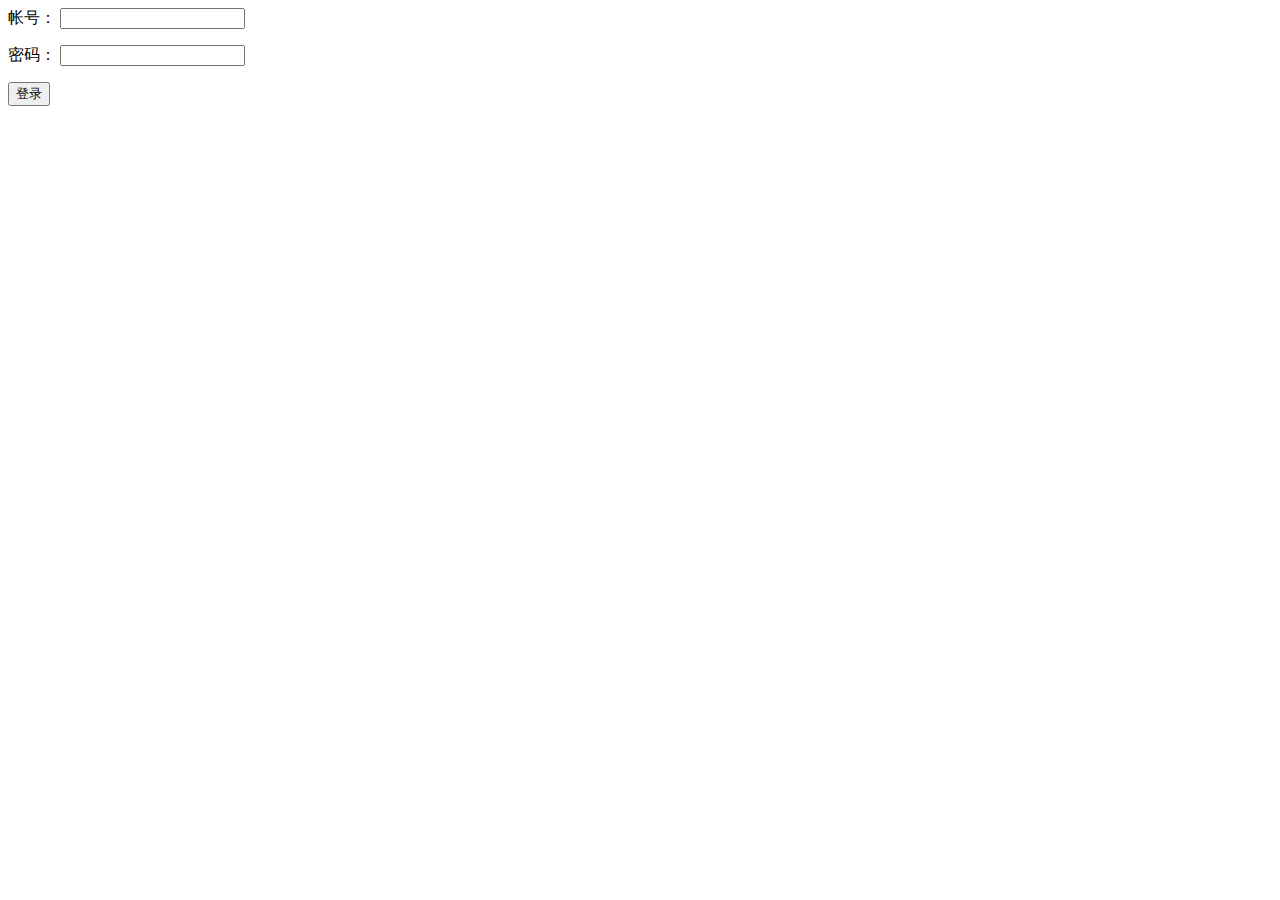
<file: teacher/index.html>
<!DOCTYPE html PUBLIC "-//W3C//DTD XHTML 1.0 Transitional//EN" "http://www.w3.org/TR/xhtml1/DTD/xhtml1-transitional.dtd">
<html xmlns="http://www.w3.org/1999/xhtml">
<head>
<meta http-equiv="Content-Type" content="text/html; charset=utf-8" />
<title>教师登录</title>
</head>

<body>
<form name="form">
帐号：
<input type="text"  name="teacher_id"/>
<p>
密码：
<input type="password" name="teacher_psw"/>
<p>
<input type="button" value="登录" onclick="Submit()"/>
</form>
</body>
<script language="javascript" type="text/javascript" src="../include/js/Jquery.js">
</script>
<script>
function Submit()
{
	
	var teacher_id = document.form.teacher_id.value;
	var teacher_psw = document.form.teacher_psw.value;
	$.ajax({
   		type: "POST",
  		url: "login.ajax.php",
  	 	data: "teacher_id="+teacher_id+"&teacher_psw="+teacher_psw,
   		success: function(msg)
		{
			//alert(msg);
			if(msg=='1')
				window.location.href = "index.php";
			else if(msg=='2')
				window.location.href = "../admin/index.php";
			else
				alert("帐号或密码错误");
   		}
	   }); 
}
</script>
</html>
</file>
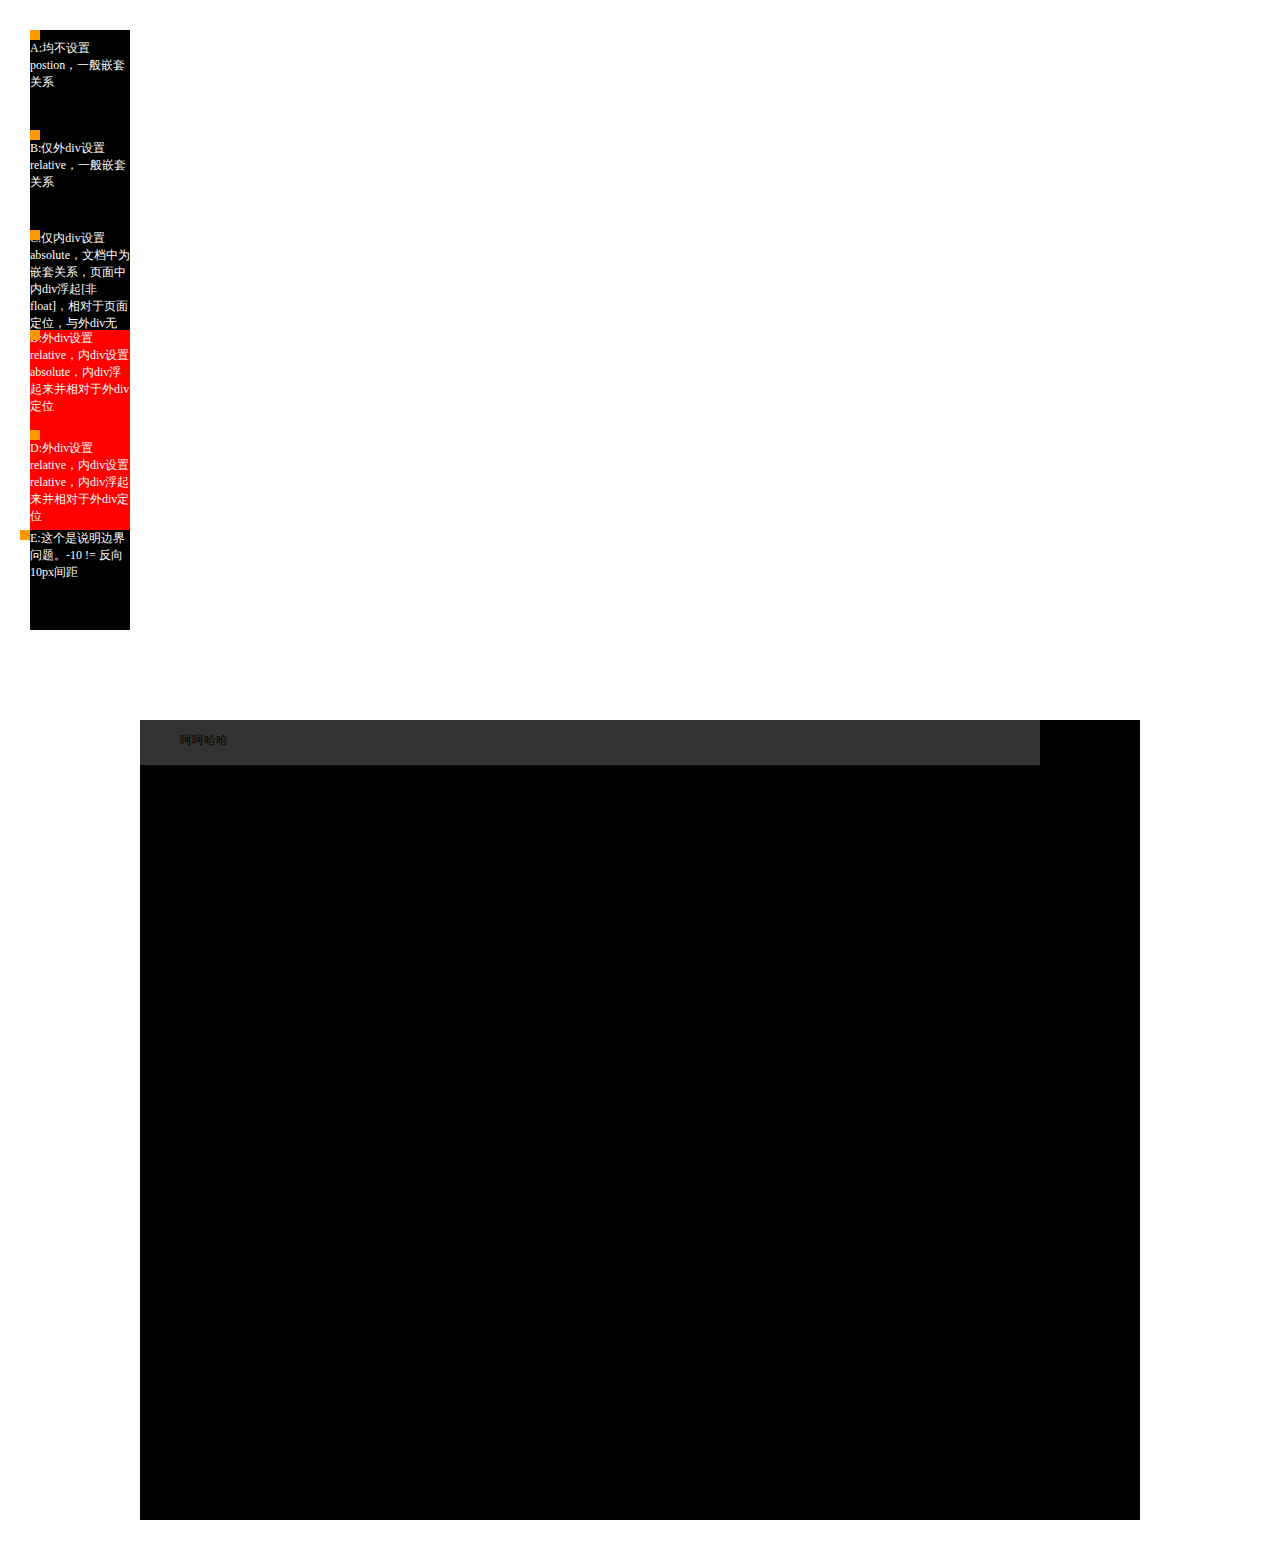
<file: div_tiao.html>
<!DOCTYPE html >
<head>
    <meta charset="UTF-8">
    <title>div相对定位、绝对定位的嵌套效果对比</title>
    <style type="text/css">
        body { margin: 30px; font-size: 9pt; }
        .a, .b, .c, .d, .e { width: 100px; height: 100px; margin: 5 auto; color: #fff; background: #000; }
        .aa, .bb, .cc, .dd, .ee {width: 10px; height: 10px; overflow: hidden; background: #F90; }
        .b, .d, .e { position: relative; }
        .cc, .dd, .ee { position: absolute; }
		li
		{
			text-align:center;
			display:inline;
			float:left;
			list-style:none;
		}
    </style>
</head>
<body>
    <form id="form1">
    <div>
        <div class="a">
            <div class="aa">
            </div>
            A:均不设置postion，一般嵌套关系
        </div>
        <div class="b">
            <div class="bb">
            </div>
            B:仅外div设置relative，一般嵌套关系
        </div>
        <div class="c">
            <div class="cc">
            </div>
            C:仅内div设置absolute，文档中为嵌套关系，页面中内div浮起[非float]，相对于页面定位，与外div无关。
        </div>
        <div class="d" style="background: #ff0000">
            <div class="dd">
            </div>
            D:外div设置relative，内div设置absolute，内div浮起来并相对于外div定位
        </div>
        <div class="d" style="background: #ff0000">
            <div class="dd" style="position: relative">
            </div>
            D:外div设置relative，内div设置relative，内div浮起来并相对于外div定位
        </div>
        <div class="e">
            <div class="ee" style="left: -10px;">
            </div>
            E:这个是说明边界问题。-10 != 反向10px间距
        </div>
    </div>
    </form>
    
    
    
    <br/><br/><br/><br/><br/><br/>
    <div style="position:relative; width:1000px; height:800px; background-color:#000; margin:0 auto;">
    	<div></div>
    	<div style="position:absolute; background-color:#333; height:45px; width:900px;">
        	<ul>
            	<li>呵呵</li>
                <li>哈哈</li>
            </ul>
        </div>
    </div>
</body>
</html>
</file>
